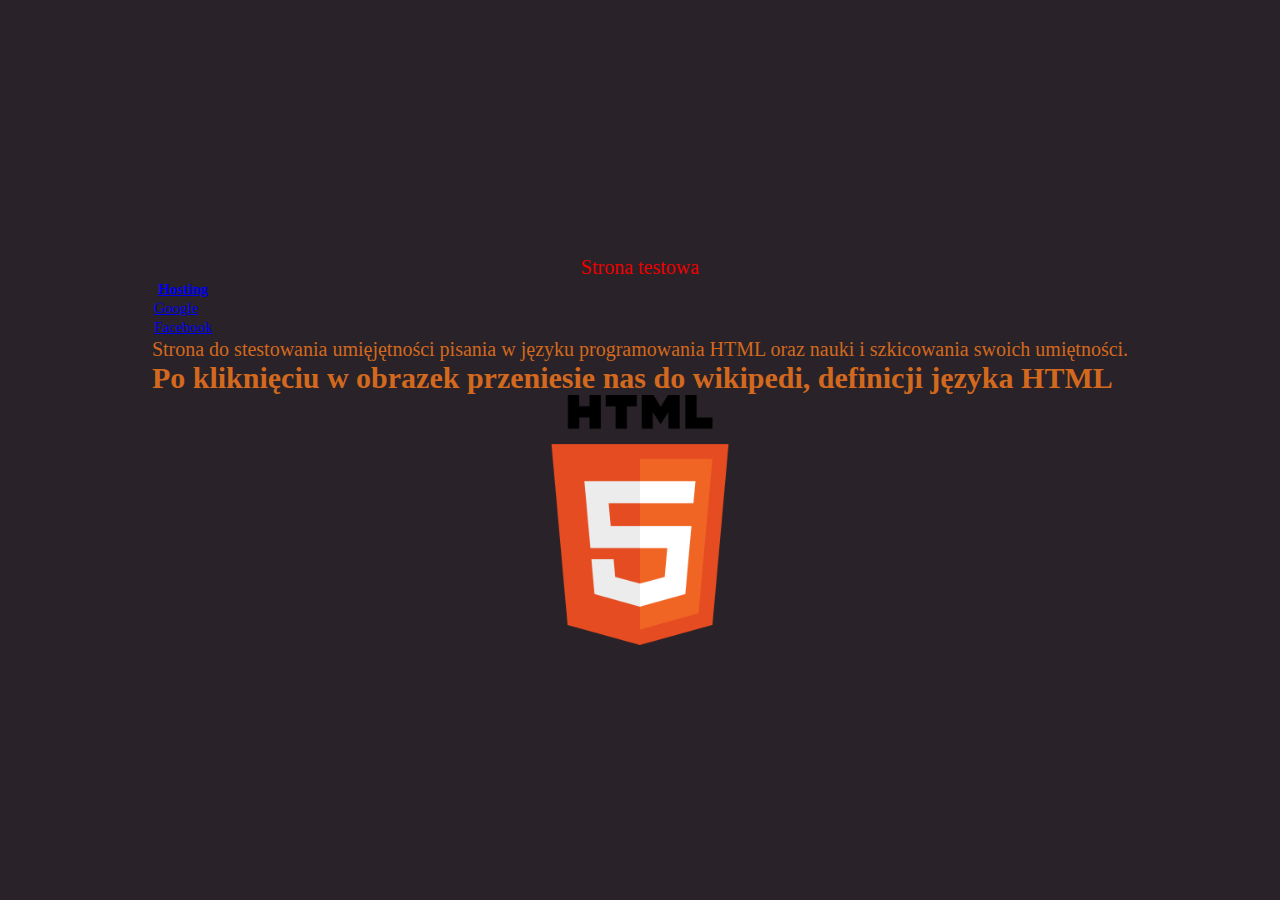
<file: index.html>
<!DOCTYPE html>
<html>
    <head>
        <link rel="stylesheet" href= "style.css">
<title> strona testowa </title>
        </head>
    </head>
    <body>
        <div>
        <p font: size 100px; style="color:rgb(236, 0, 0);"> Strona testowa </p>
<table>
    <tr>
        <th> <a href= https://www.cba.pl/ >Hosting</a></th>
</tr>
<tr>
    <td><a href= https://www.google.com/ >Google</a></td>
</tr>
<td><a href= https://www.facebook.com/ >Facebook</a></td>
</tr>
</div>
</table>
<div>
<p>  Strona do stestowania umięjętności pisania w języku programowania HTML oraz nauki i szkicowania swoich umiętności. </p>
</div>
<div>
<h1>Po kliknięciu w obrazek przeniesie nas do wikipedi, definicji języka HTML</h1>
</div>
<div>
    <a href="https://en.wikipedia.org/wiki/HTML"><img class="displayed" src="html.png"  width="250" height="250"  ></a>
</div>
    </body>
</html>
</file>
<file: style.css>
*
{
    margin: 0;
    padding: 0;
    box-sizing: border-box;
    
}
body
{
    display: flex;
    justify-content: center;
    align-items: center;
    min-height: 100vh;
    background-color: rgb(41, 34, 40);
}
div
{
    font-family: Georgia;
font-size: 15px;
color:chocolate
}
P { text-align: center}
P{font-size: 20px;}
IMG.displayed 
{
    display: block;
    margin-left: auto;
    margin-right: auto 
}
</file>
